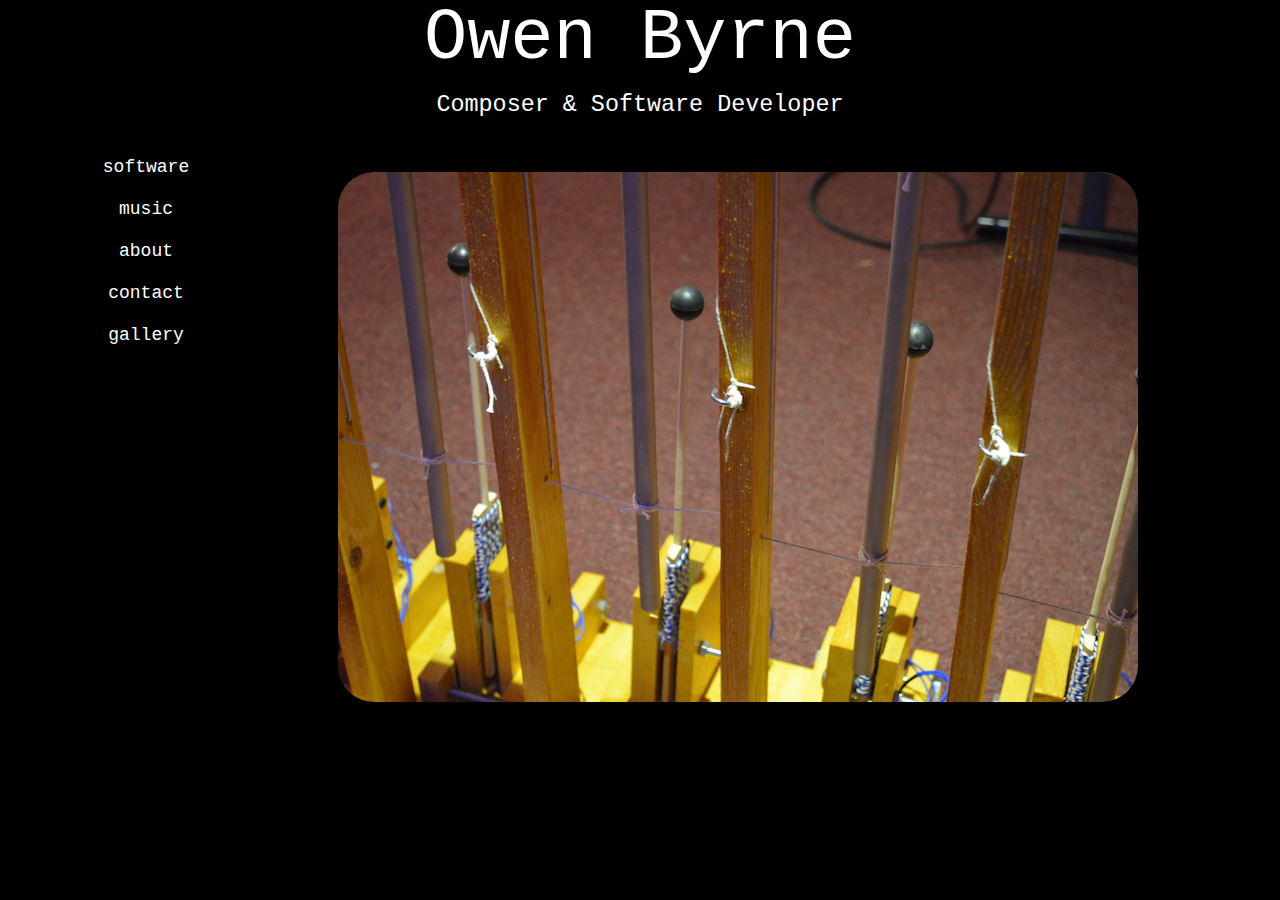
<file: index.html>
<!DOCTYPE html>
<html lang="en">
  <head>
    <title>Owen Byrne</title>
    <meta charset="utf-8">
    <meta http-equiv="X-UA-Compatible" content="IE=edge">
    <meta name="viewport" content="width=device-width, initial-scale=1">
    <link href="bootstrap-3.3.7-dist/css/bootstrap.min.css" rel="stylesheet">
    <link href='css/style.css' rel='stylesheet'>
    <link href='css/customstyles.css' rel='stylesheet'>
  </head>

  <body>
    <div class='container'>
      <div class='row'>

        <div class='col-md-12'>
          <div class='customDiv'>
            <h1>Owen Byrne</h1>
            <h4>Composer & Software Developer</h4>
          </div>
        </div>

        <div class='col-md-10 col-md-push-2'>
          <div class='customDiv'>
            <img id='home-image' src='images/machine_close.jpg' alt='machine closeup image'>
          </div>
        </div>

        <div class='col-md-2 col-md-pull-10'>
          <div class='customDiv'>
            <a href='software.html'><button>software</button></a>
            <a href='music.html'><button>music</button></a>
            <a href='about.html'><br><button>about</button></a>
            <a href='contact.html'><button>contact</button></a>
            <a href='gallery.html'><button>gallery</button></a>
          </div>
        </div>
        
      </div>
    </div>

    <script src="https://ajax.googleapis.com/ajax/libs/jquery/1.12.4/jquery.min.js"></script>
    <script src="bootstrap-3.3.7-dist/js/bootstrap.min.js"></script>
  </body>
</html>
</file>
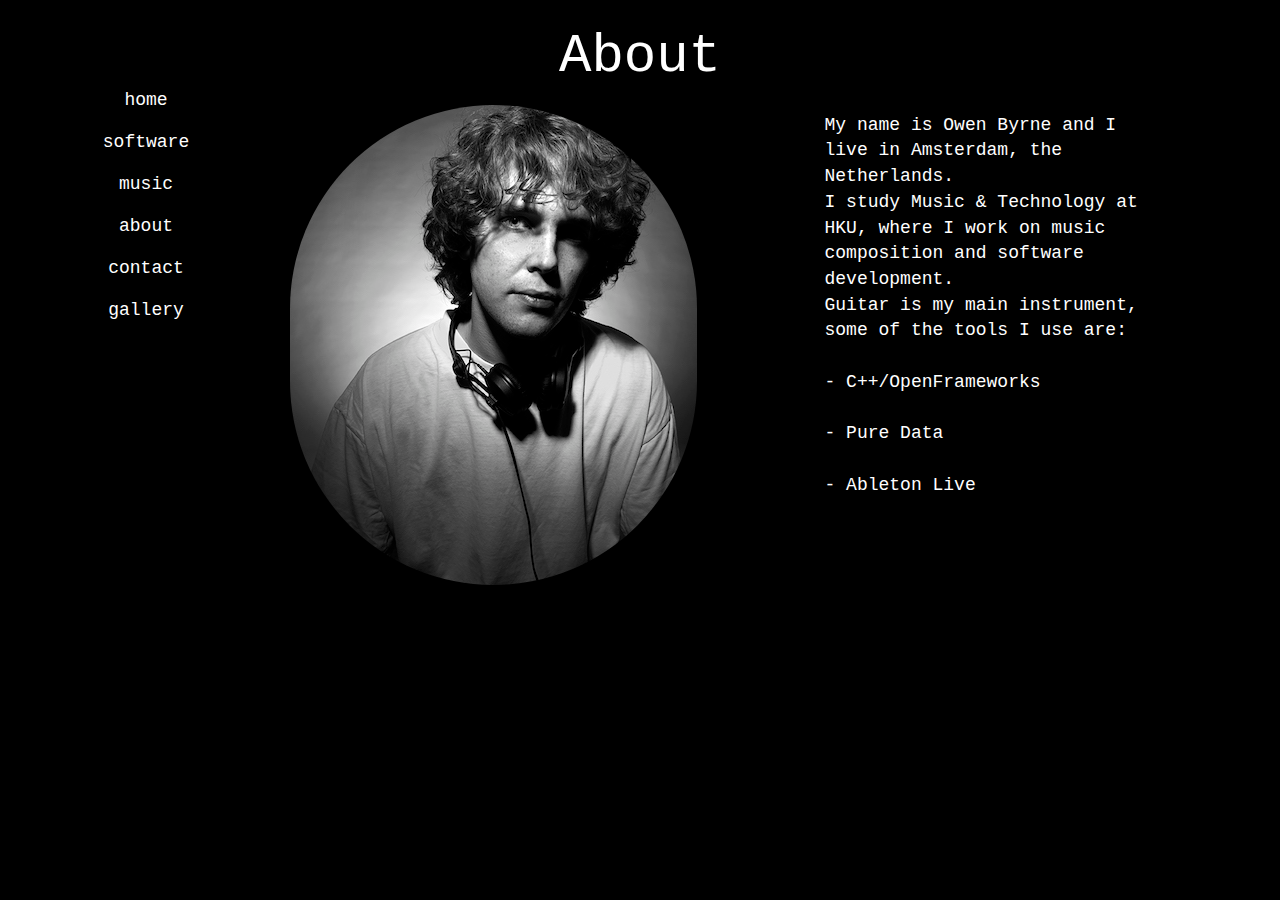
<file: about.html>
<!DOCTYPE html>
<html lang="en">
  <head>
    <title>About | Owen Byrne</title>
    <meta charset="utf-8">
    <meta http-equiv="X-UA-Compatible" content="IE=edge">
    <meta name="viewport" content="width=device-width, initial-scale=1">
    <link href="bootstrap-3.3.7-dist/css/bootstrap.min.css" rel="stylesheet">
    <link href='css/style.css' rel='stylesheet'>
    <link href='css/customstyles.css' rel='stylesheet'>
  </head>

  <body>
    <div class='container'>
      <div class='row'>

        <div class='col-md-12'>
          <div class='customDiv'>
            <h2>About</h2>
          </div>
        </div>

        <div class='col-md-5 col-md-push-7'>
          <div class='customDiv'>
              <p id='about-par'>
              <br>My name is Owen Byrne and I live in Amsterdam, the Netherlands.<br>
              I study Music & Technology at HKU, where I work on music composition and software development.<br>
              Guitar is my main instrument, some of the tools I use are:<br><br>
              - C++/OpenFrameworks<br><br>
              - Pure Data<br><br>
              - Ableton Live
              </p>
          </div>
        </div>

        <div class='col-md-5 col-md-pull-3'>
          <div class='customDiv'>
            <img id='headshot' src='images/owen.jpg' alt='owen'>
          </div>
        </div>

        <div class='col-md-2 col-md-pull-10'>
          <div class='customDiv'>
            <a href='index.html'><button>home</button></a>
            <a href='software.html'><button>software</button></a>
            <a href='music.html'><button>music</button></a>
            <a href='about.html'><br><button>about</button></a>
            <a href='contact.html'><button>contact</button></a>
            <a href='gallery.html'><button>gallery</button></a>
          </div>
        </div>

      </div>
    </div>

    <script src="https://ajax.googleapis.com/ajax/libs/jquery/1.12.4/jquery.min.js"></script>
    <script src="bootstrap-3.3.7-dist/js/bootstrap.min.js"></script>
  </body>
</html>
</file>
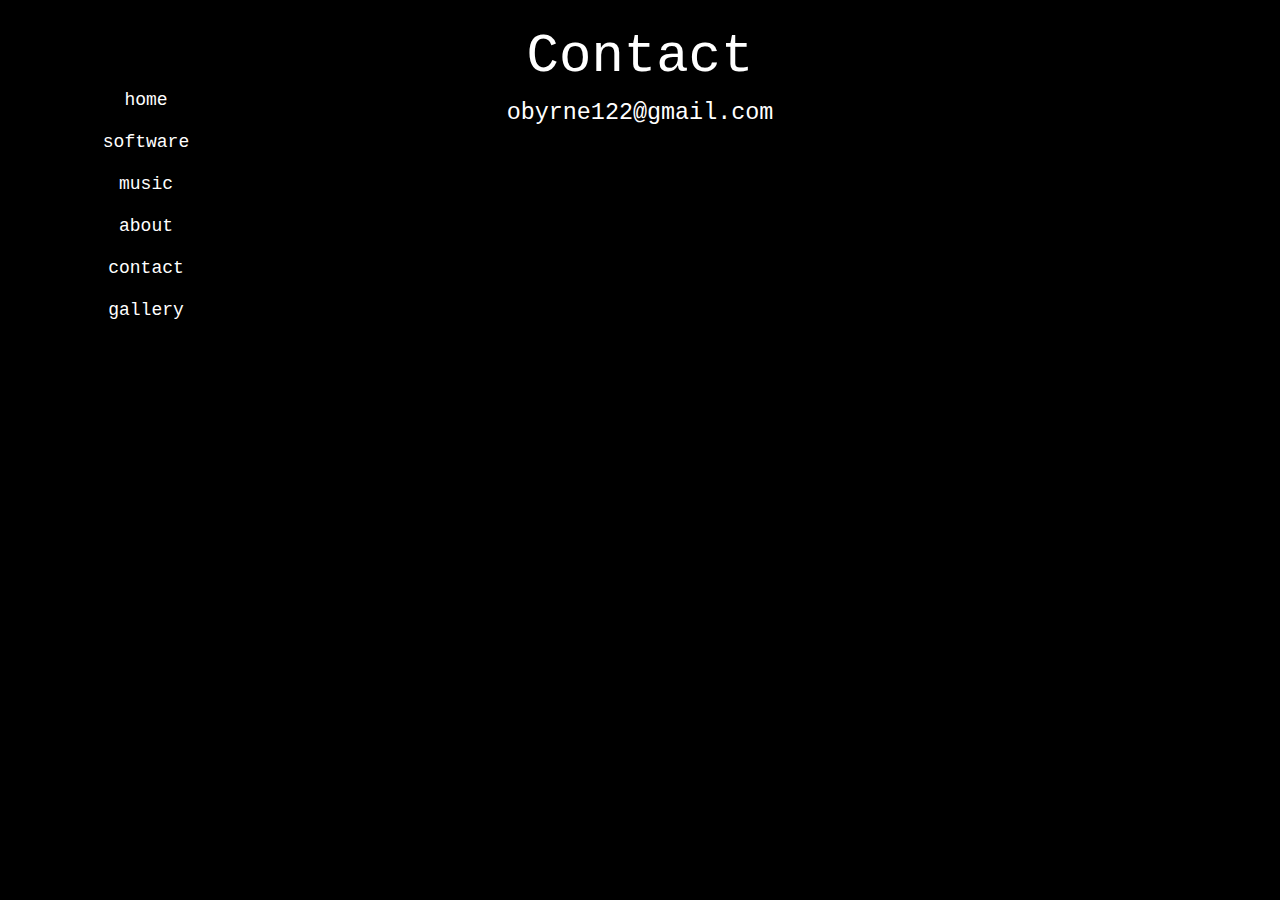
<file: contact.html>
<!DOCTYPE html>
<html lang="en">
  <head>
    <title>Contact | Owen Byrne</title>
    <meta charset="utf-8">
    <meta http-equiv="X-UA-Compatible" content="IE=edge">
    <meta name="viewport" content="width=device-width, initial-scale=1">
    <link href="bootstrap-3.3.7-dist/css/bootstrap.min.css" rel="stylesheet">
    <link href='css/style.css' rel='stylesheet'>
    <link href='css/customstyles.css' rel='stylesheet'>
  </head>

  <body>
    <div class='container'>
      <div class='row'>

        <div class='col-md-12'>
          <div class='customDiv'>
            <h2>Contact</h2>
          </div>
        </div>

        <div class='col-md-8 col-md-push-2'>
          <div class='customDiv'>
            <h4>obyrne122@gmail.com</h4>
          </div>
        </div>

        <div class='col-md-2 col-md-pull-8'>
          <div class='customDiv'>
            <a href='index.html'><button>home</button></a>
            <a href='software.html'><button>software</button></a>
            <a href='music.html'><button>music</button></a>
            <a href='about.html'><br><button>about</button></a>
            <a href='contact.html'><button>contact</button></a>
            <a href='gallery.html'><button>gallery</button></a>
          </div>
        </div>

      </div>
    </div>

    <script src="https://ajax.googleapis.com/ajax/libs/jquery/1.12.4/jquery.min.js"></script>
    <script src="bootstrap-3.3.7-dist/js/bootstrap.min.js"></script>
  </body>
</html>
</file>
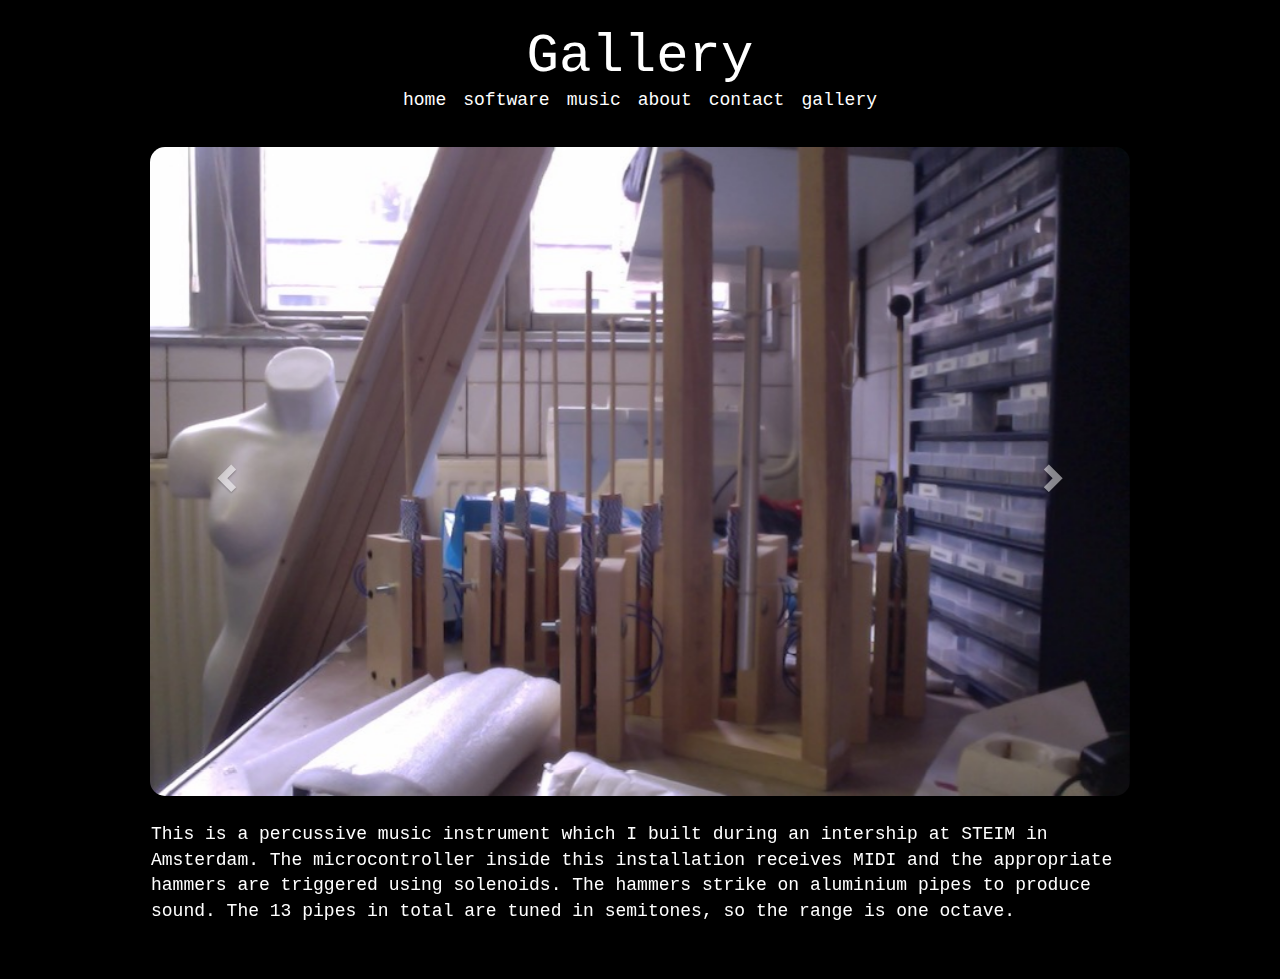
<file: gallery.html>
<!DOCTYPE html>
<html lang="en">
  <head>
    <title>Gallery | Owen Byrne</title>
    <meta charset="utf-8">
    <meta http-equiv="X-UA-Compatible" content="IE=edge">
    <meta name="viewport" content="width=device-width, initial-scale=1">      
    <link href="bootstrap-3.3.7-dist/css/bootstrap.min.css" rel="stylesheet">
    <link href='css/style.css' rel='stylesheet'>
    <link href='css/customstyles.css' rel='stylesheet'>
    <link href='css/sliderstyle.css' rel='stylesheet'>
  </head>

  <body>
    <div class='container'>
      <div class='row'>

        <div class='col-md-12'>
          <div class='customDiv'>
            <h2>Gallery</h2>
          </div>
        </div>

        <div class='big-screen-menu'>
          <div class='col-md-12'>
            <div class='customDiv'>
              <a href='index.html'><button>home</button></a>
              <a href='software.html'><button>software</button></a>
              <a href='music.html'><button>music</button></a>
              <a href='about.html'><button>about</button></a>
              <a href='contact.html'><button>contact</button></a>
              <a href='gallery.html'><button>gallery</button></a>
            </div>
          </div>
        </div>

        <div class='col-md-12'>
          <div class='customDiv'>
            <div class="container">
              <div id="carousel-example-generic" class="carousel slide" data-ride="carousel">

                <!-- Wrapper for slides -->
                <div class="carousel-inner">
                  <div class="item active"><img src="images/slides/slide_3.jpg"></div>
                  <div class="item"><img src="images/slides/slide_4.jpg"></div>
                  <div class="item"><img src="images/slides/slide_5.jpg"></div>
                  <div class="item"><img src="images/slides/slide_6.jpg"></div>
                  <div class="item"><img src="images/slides/slide_7.jpg"></div>
                  <div class="item"><img src="images/slides/slide_8.jpg"></div>
                  <div class="item"><img src="images/slides/slide_9.jpg"></div>
                  <div class="item"><img src="images/slides/slide_10.jpg"></div>
                  <div class="item"><img src="images/slides/slide_11.jpg"></div>
                  <div class="item"><img src="images/slides/slide_12.jpg"></div>
                  <div class="item"><img src="images/slides/slide_13.jpg"></div>
                  <div class="item"><img src="images/slides/slide_14.jpg"></div>
                  <div class="item"><img src="images/slides/slide_15.jpg"></div>
                  <div class="item"><img src="images/slides/slide_16.jpg"></div>
                  <div class="item"><img src="images/slides/slide_17.jpg"></div>
                  <div class="item"><img src="images/slides/slide_18.jpg"></div>
                  <div class="item"><img src="images/slides/slide_19.jpg"></div>
                  <div class="item"><img src="images/slides/slide_20.jpg"></div>
                  <div class="item"><img src="images/slides/slide_21.jpg"></div>
                </div>

                <!-- Controls -->
                <a class="left carousel-control" href="#carousel-example-generic" data-slide="prev">
                  <span class="glyphicon glyphicon-chevron-left"></span>
                </a>
                <a class="right carousel-control" href="#carousel-example-generic" data-slide="next">
                  <span class="glyphicon glyphicon-chevron-right"></span>
                </a>
              </div>
            </div>
          </div>
        </div>

        <div class='col-md-12'>
          <div class='customDiv'>
            <p><br>This is a percussive music instrument which I built during an intership at STEIM in Amsterdam. The microcontroller inside this installation receives MIDI and the appropriate hammers are triggered using solenoids. The hammers strike on aluminium pipes to produce sound. The 13 pipes in total are tuned in semitones, so the range is one octave. </p>
          </div>
        </div>

        <div class='small-screen-menu'>
          <div class='col-md-12'>
            <div class='customDiv'>
              <a href='index.html'><button>home</button></a>
              <a href='software.html'><button>software</button></a>
              <a href='music.html'><button>music</button></a>
              <a href='about.html'><br><button>about</button></a>
              <a href='contact.html'><button>contact</button></a>
              <a href='gallery.html'><button>gallery</button></a>
            </div>
          </div>
        </div>

      </div>
    </div>

    <script src="https://ajax.googleapis.com/ajax/libs/jquery/1.12.4/jquery.min.js"></script>
    <script src="bootstrap-3.3.7-dist/js/bootstrap.min.js"></script>
  </body>
</html>
</file>
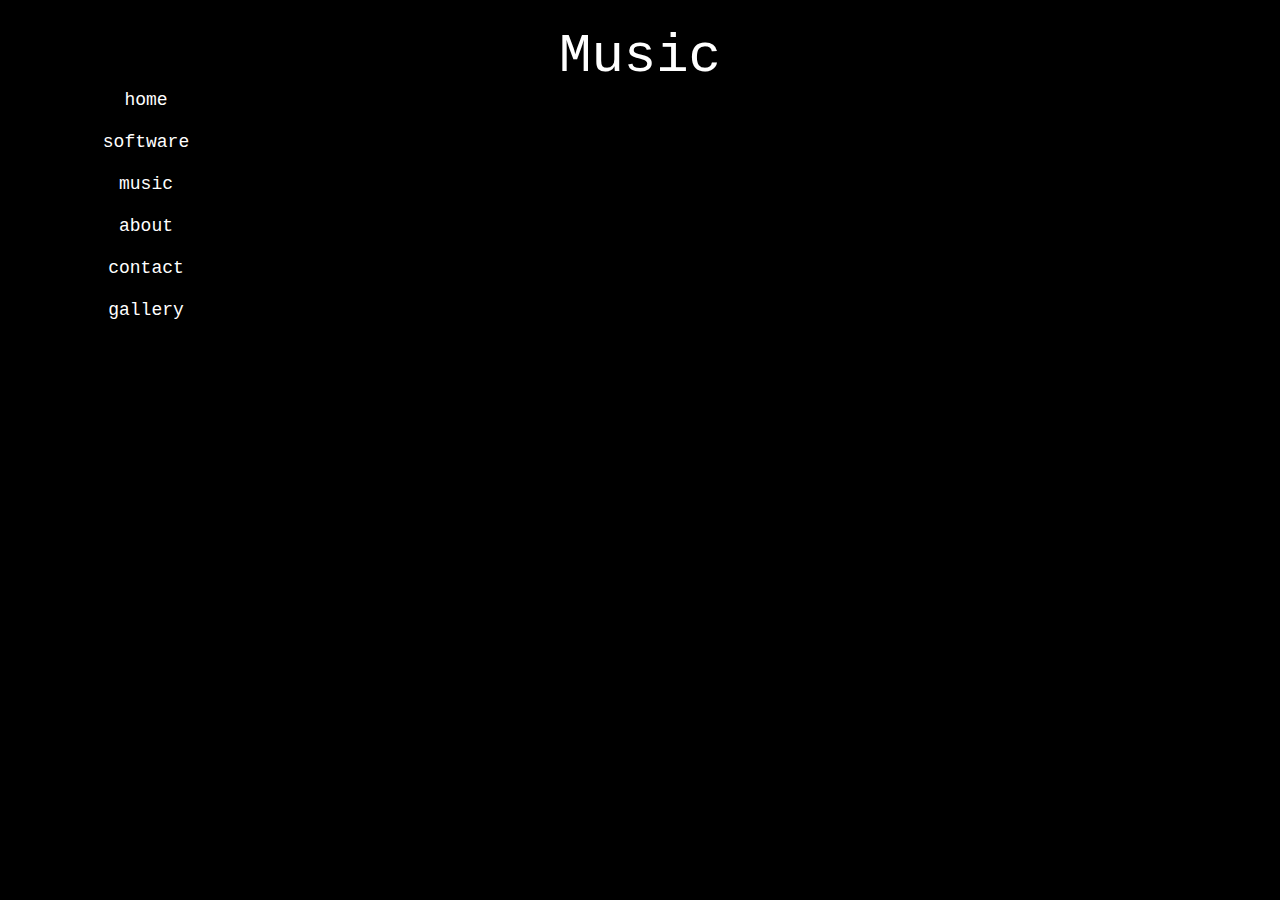
<file: music.html>
<!DOCTYPE html>
<html lang="en">
  <head>
    <title>Music | Owen Byrne</title>
    <meta charset="utf-8">
    <meta http-equiv="X-UA-Compatible" content="IE=edge">
    <meta name="viewport" content="width=device-width, initial-scale=1">      
    <link href="bootstrap-3.3.7-dist/css/bootstrap.min.css" rel="stylesheet">
    <link href='css/style.css' rel='stylesheet'>
    <link href='css/customstyles.css' rel='stylesheet'>
  </head>

  <body>
    <div class='container'>
      <div class='row'>

        <div class='col-md-12'>
          <div class='customDiv'>
            <h2>Music</h2>
          </div>
        </div>

        <div class='col-md-10 col-md-push-2'>
          <div class='customDiv'>
            <iframe id='iframe-soundcloud' scrolling="no" frameborder="no" src="https://w.soundcloud.com/player/?url=https%3A//api.soundcloud.com/users/3888281&amp;auto_play=false&amp;hide_related=false&amp;show_comments=true&amp;show_user=true&amp;show_reposts=false&amp;visual=false"></iframe>
          </div>
        </div>

        <div class='col-md-2 col-md-pull-10'>
          <div class='customDiv'>
            <a href='index.html'><button>home</button></a>
            <a href='software.html'><button>software</button></a>
            <a href='music.html'><button>music</button></a>
            <a href='about.html'><br><button>about</button></a>
            <a href='contact.html'><button>contact</button></a>
            <a href='gallery.html'><button>gallery</button></a>
          </div>
        </div>

      </div>
    </div>

    <script src="https://ajax.googleapis.com/ajax/libs/jquery/1.12.4/jquery.min.js"></script>
    <script src="bootstrap-3.3.7-dist/js/bootstrap.min.js"></script>
  </body>
</html>
</file>
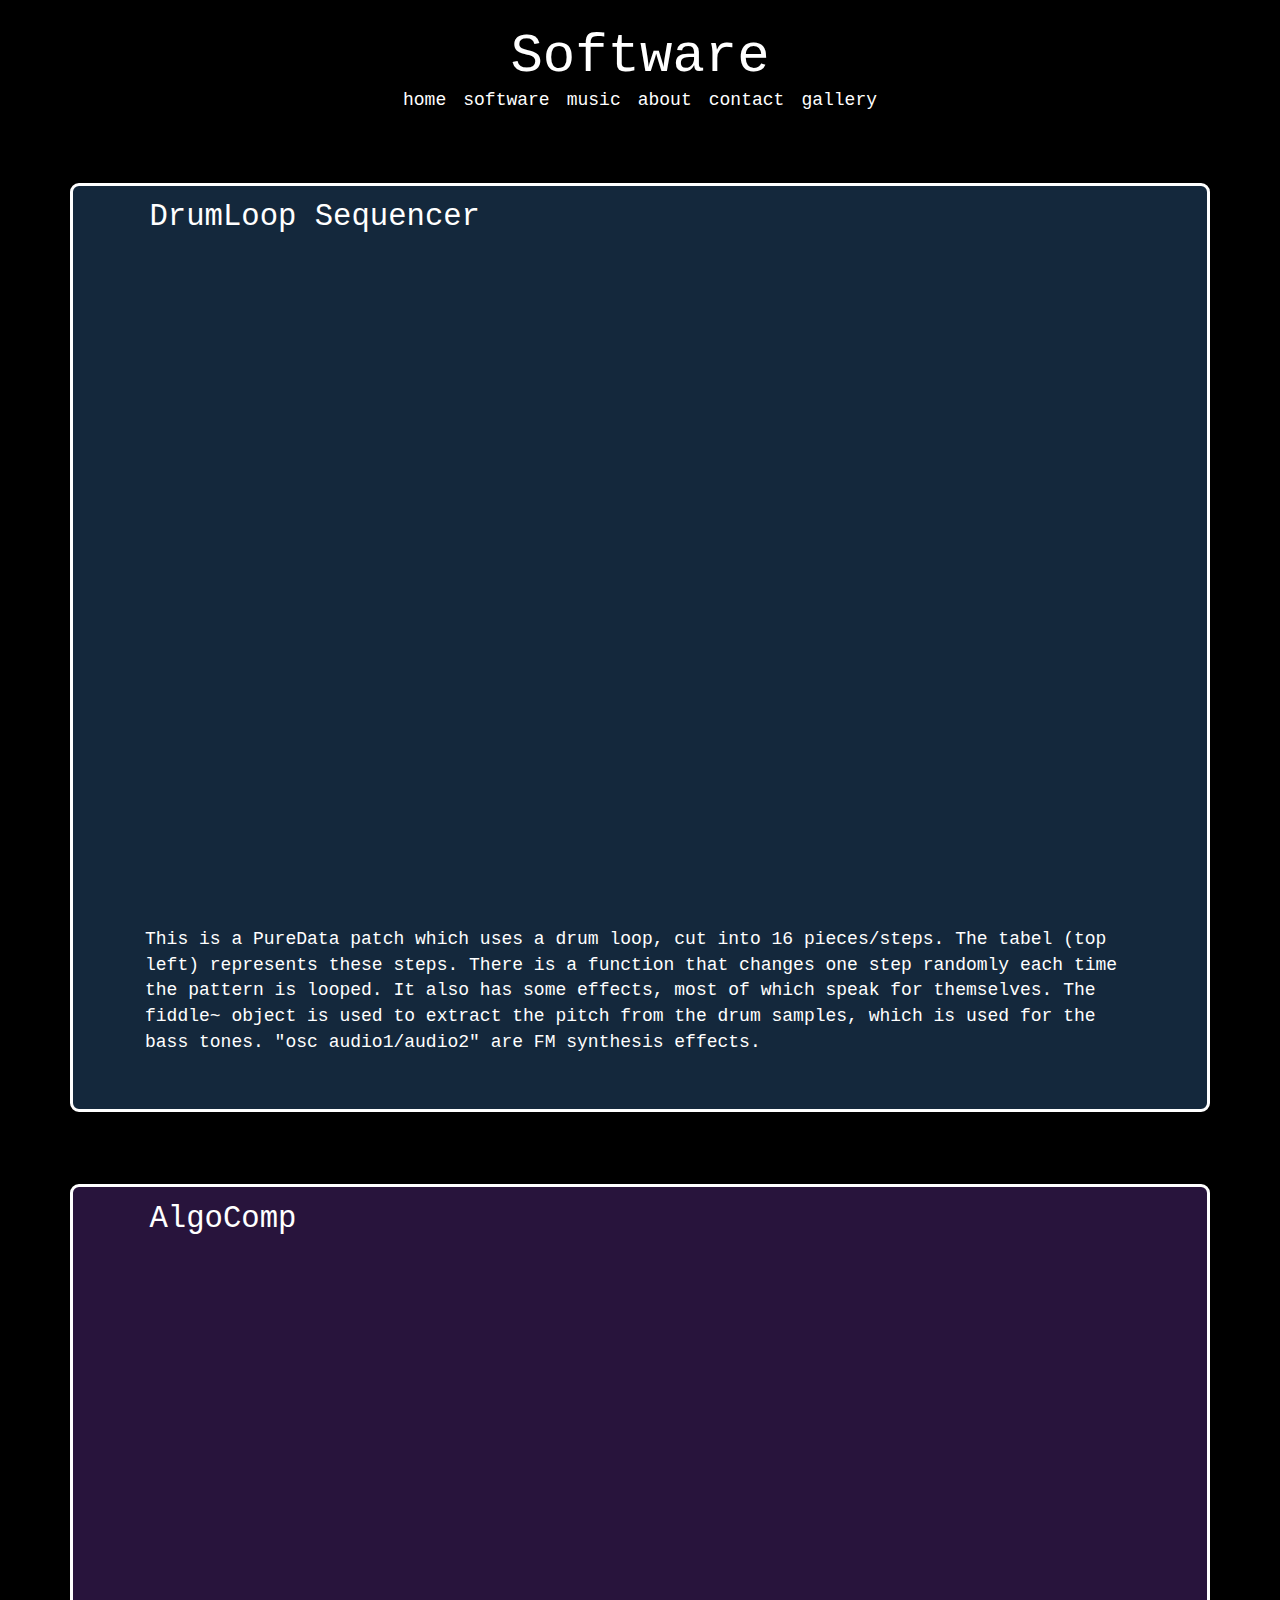
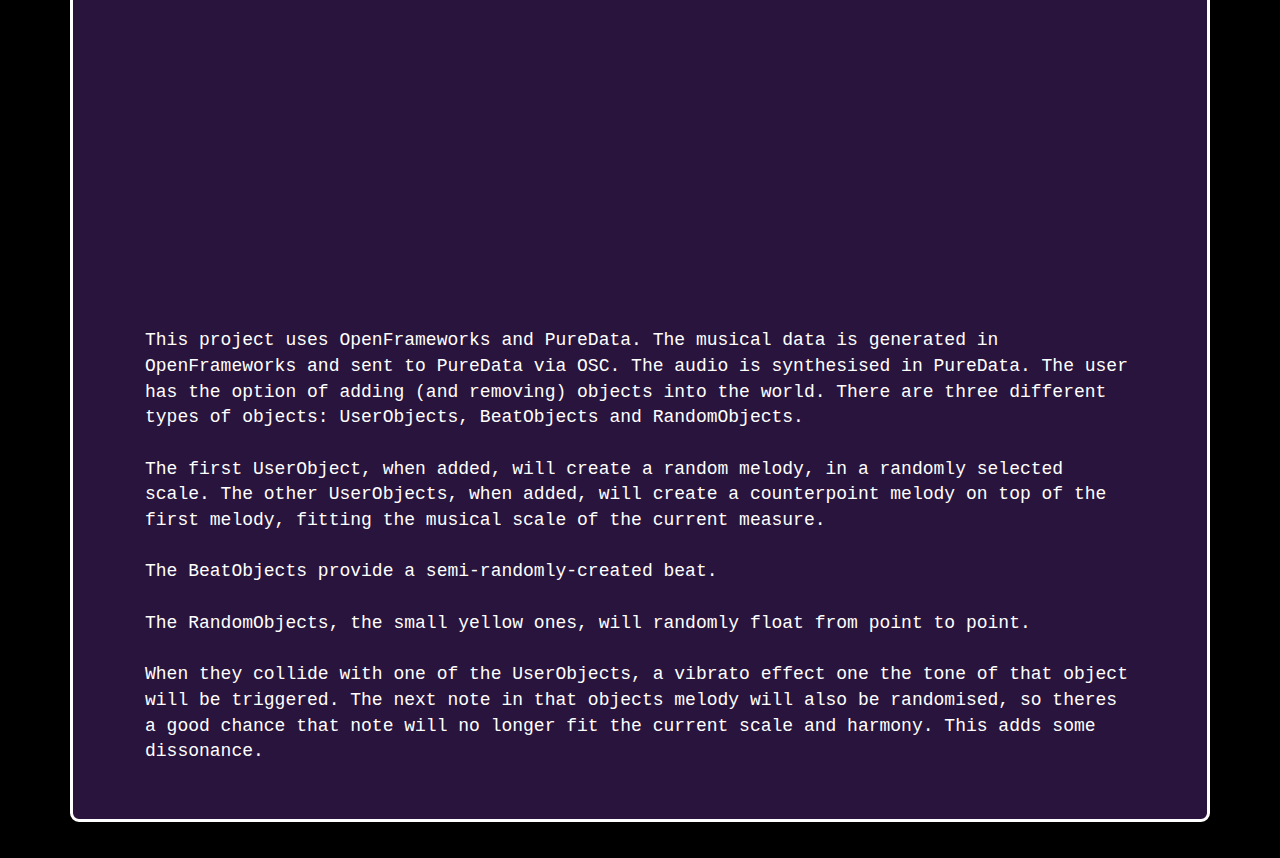
<file: software.html>
<!DOCTYPE html>
<html lang="en">
  <head>
    <title>Software | Owen Byrne</title>
    <meta charset="utf-8">
    <meta http-equiv="X-UA-Compatible" content="IE=edge">
    <meta name="viewport" content="width=device-width, initial-scale=1">        
    <link href="bootstrap-3.3.7-dist/css/bootstrap.min.css" rel="stylesheet">
    <link href='css/style.css' rel='stylesheet'>
    <link href='css/customstyles.css' rel='stylesheet'>
  </head>

  <body>
    <div class='container'>
      <div class='row'>

        <div class='col-md-12'>
          <div class='customDiv'>
            <h2>Software</h2>
          </div>
        </div>

        <div class='big-screen-menu'>
          <div class='col-md-12'>
            <div class='customDiv'>
              <a href='index.html'><button>home</button></a>
              <a href='software.html'><button>software</button></a>
              <a href='music.html'><button>music</button></a>
              <a href='about.html'><button>about</button></a>
              <a href='contact.html'><button>contact</button></a>
              <a href='gallery.html'><button>gallery</button></a>
            </div>
          </div>
        </div>

        <div class='col-md-12'>
          <div class='customDiv'>
            <div id='white-box-1'>
              <h5>DrumLoop Sequencer</h5>
              <div class='embed-container'>
                <iframe src="https://player.vimeo.com/video/127145724" frameborder="0" title="drumloop PD recording" webkitallowfullscreen mozallowfullscreen allowfullscreen></iframe>
              </div>

              <p>
                This is a PureData patch which uses a drum loop, cut into 16 pieces/steps.
                The tabel (top left) represents these steps. There is a function that changes
                one step randomly each time the pattern is looped. It also has some effects,
                most of which speak for themselves. The fiddle~ object is used to extract
                the pitch from the drum samples, which is used for the bass tones.
                "osc audio1/audio2" are FM synthesis effects.
              </p>
            </div>
          </div>
        </div>

        <div class='col-md-12'>
          <div class='customDiv'>
            <div id='white-box-2'>
              <h5>AlgoComp</h5>
              <div class='embed-container'>
                <iframe src="https://player.vimeo.com/video/127145723" frameborder="0" title="AlgoComp recording" webkitallowfullscreen mozallowfullscreen allowfullscreen></iframe>
              </div>

              <p>This project uses OpenFrameworks and PureData. The musical data is generated
              in OpenFrameworks and sent to PureData via OSC.
              The audio is synthesised in PureData.
              The user has the option of adding (and removing) objects into the world.
              There are three different types of objects: UserObjects, BeatObjects and RandomObjects. 
              <br><br>
              The first UserObject, when added, will create a random melody, in a randomly selected scale.
              The other UserObjects, when added, will create a counterpoint melody on top of the first melody,
              fitting the musical scale of the current measure. 
              <br><br>
              The BeatObjects provide a semi-randomly-created beat. 
              <br><br>
              The RandomObjects, the small yellow ones, will randomly float from point to point. 
              <br><br>
              When they collide with one of the UserObjects, a vibrato effect one the tone of that object
              will be triggered. The next note in that objects melody will also be randomised,
              so theres a good chance that note will no longer fit the current scale and harmony.
              This adds some dissonance.</p>
            </div>
          </div>
        </div>

        <div class='small-screen-menu'>
          <div class='col-md-12'>
            <div class='customDiv'>
              <a href='index.html'><button>home</button></a>
              <a href='software.html'><button>software</button></a>
              <a href='music.html'><button>music</button></a>
              <a href='about.html'><br><button>about</button></a>
              <a href='contact.html'><button>contact</button></a>
              <a href='gallery.html'><button>gallery</button></a>
            </div>
          </div>
        </div>
        
      </div>
    </div>

    <script src="https://ajax.googleapis.com/ajax/libs/jquery/1.12.4/jquery.min.js"></script>
    <script src="bootstrap-3.3.7-dist/js/bootstrap.min.js"></script>
  </body>
</html>
</file>
<file: css/style.css>
body {
  background-color: black;
  height: 100%;
}

h1, h2, h3, h4, h5 {
    font-family: Courier;
    color: white;
    text-align: center;
    margin: 0 0;
}
h1 {
    font-size: 4em;
    margin-top: 0em;
    padding-top: -1em;
}
h2 {
    font-size: 3em;
    margin-top: 0.5em;
    margin-bottom: 0.5em;
}
h3 {
    text-align: center;
    margin-top: 1em;
    margin-left: 2.5em;
    font-size: 1.7em;
}
h4 {
    font-family: Courier;
    font-size: 1.3em;
    margin-top: 0.6em;
    margin-bottom: 1.5em;
}

h5 {
    text-align: left;
    margin-left: 2.5em;
    margin-top: 0.5em;
    margin-bottom: 0.5em;
    font-size: 1.7em;
}

p {
    font-family: Courier;
    color: white;
    text-align: left;
    margin-bottom: 3em;
    margin-left: 4em;
    margin-right: 4em;
}

@media screen and (min-width: 1px) {
    p {
        margin-left: 1em;
        margin-right: 1em;
    }
}

@media screen and (min-width: 988px) {
    p {
        margin-left: 4em;
        margin-right: 4em;
    }
}

button {
    font-family: courier;
    font-size: 1em;
    color: #FFF;
    background-color: #000;
    margin-bottom: 0.8em;
    cursor: pointer;
    border-width: 0px;
    border-radius: 3px;
    text-decoration: none;

    transition: background-color 0.7s ease;
    background-color: black;
    color: white;
}

button:hover {
    background-color: white;
    color: black;
}

#home-image {
    position: relative;
    margin-top: 1em;
    margin-bottom: 1em;
    left: 0em;
    border-radius: 2em;
    max-width: 100%;
    height: auto;
}

#headshot {
    position: relative;
    margin-top: 1em;
    margin-bottom: 1em;
    border-radius: 12em;
    max-width: 100%;
    height: auto;
}

#iframe-soundcloud {
    width: 90%;
    height: 700px;
    margin-bottom: 3em;
}

.embed-container { 
    position: relative; 
    padding-bottom: 56.25%; 
    height: 0; 
    overflow: hidden; 
    max-width: 100%; 
    height: auto;
    margin: 1em 1em 2em 1em;
} 

.embed-container iframe, 
.embed-container object, 
.embed-container embed { 
    position: absolute; 
    top: 0; 
    left: 0; 
    width: 100%; 
    height: 100%; 
} 

#pdf-frame {
    width: 80%;
    height: 600px;
    margin-top: 2em;
    margin-bottom: 8em;
    display: block;
    margin-left: auto;
    margin-right: auto;
}

#white-box-1, #white-box-2 {
    background-color: rgb(20, 40, 60);
    border-radius: 0.5em;
    border-style: solid;
    border-color: white;
    margin: 2em 0 2em 0;
}

#white-box-2 {
    background-color: rgb(40, 20, 60);
}

/* menu on top or bottom depending on screen size*/
@media screen and (min-width: 1px) and (max-width: 767px) {
    .small-screen-menu {
        display: all;
    }
    .big-screen-menu {
        display: none;
    }
}

@media screen and (min-width: 768px) {
    .small-screen-menu {
        display: none;
    }
    .big-screen-menu {
        display: all;
    }
}
</file>
<file: css/customstyles.css>
.col-md-2 {
	padding-right: 2em;
}

.customDiv {
	margin: 0px;
	min-height: 60px;
	border-width: 1px;
	border-color: grey;
	text-align: center;
	font-size: large;

	/*border-style: solid;*/
}
</file>
<file: css/sliderstyle.css>
.img-responsive,
.thumbnail > img,
.thumbnail a > img,
.carousel-inner > .item > img,
.carousel-inner > .item > a > img {
  display: block;
  width: 100%;
  height: auto;
}

.carousel-inner {
  border-radius: 15px;
}

.carousel-indicators {
  position: absolute;
  bottom: 0;
  right: 0;
  left: 0;
  width: 100%;
  z-index: 15;
  margin: 0;
  padding: 0 25px 25px 0;
  text-align: right;
}

.carousel-control.left,
.carousel-control.right {
  background-image: none;
}

@media screen and (min-width: 768px) {
  .section-white {
     padding: 1.5em 0;
  }
}

@media screen and (min-width: 992px) {
  .container {
    max-width: 90%;
  }
}
</file>
